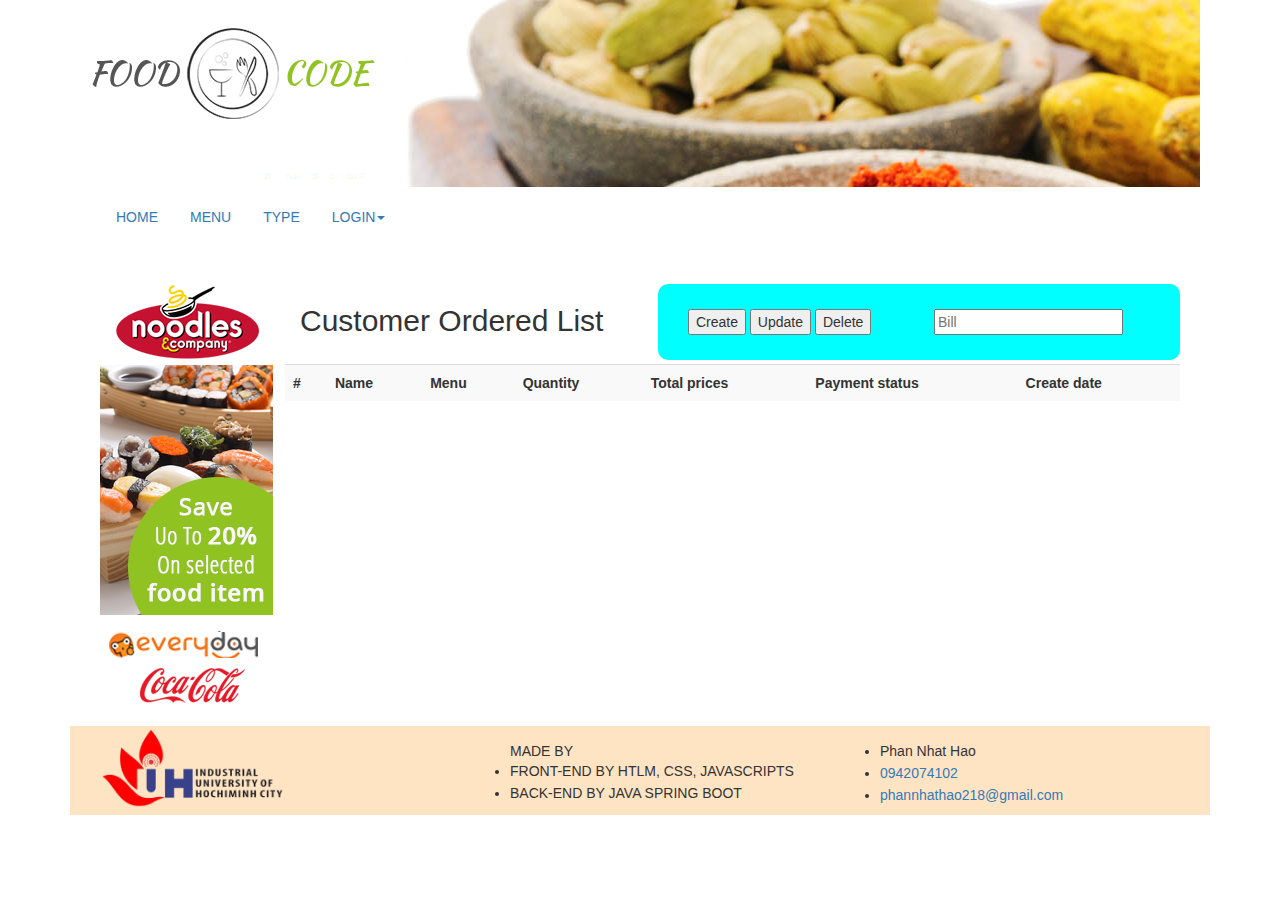
<file: RestaurentManagement_Front_end/html/index.html>
<!DOCTYPE html>
<html lang="en">
<head>
    <meta charset="UTF-8">
    <meta http-equiv="X-UA-Compatible" content="IE=edge">
    <meta name="viewport" content="width=device-width, initial-scale=1.0">

    <link rel="stylesheet" href="https://cdn.jsdelivr.net/npm/bootstrap@3.4.1/dist/css/bootstrap.min.css">
    <script src="../js/jquery.min.js"></script>
    <link rel="stylesheet" href="../css/style.css">
    <script type="module" src="../js/login.js"></script>
    <script type="module" src="../js/loadResource.js"></script>
    <script src="https://cdn.jsdelivr.net/npm/bootstrap@3.4.1/dist/js/bootstrap.min.js"></script>
    <title>RESTAURENT MANAGEMENT</title>
</head>
<body>
    <div class="container">
        <div class="col-xs-12">
            <img src="../img/Banner.png" alt="">
        </div>
        <!-- Menu -->
        <div class="col-xs-12" style="margin-top: 10px;">
            <nav class="navbar navbar-collapse">
                <ul class="nav nav-pills" id="menu">
                    <li><a href="#">HOME</a></li>
                    <li><a href="./menu.html">MENU</a></li>
                    <li><a href="./type.html" id="">TYPE</a></li>
                    <li class="dropdown" id="loginDropdown">
                        <a href="#" class="dropdown-toggle" data-toggle="dropdown" id="login">LOGIN<span class="caret"></span></a>
                        <ul class="dropdown-menu">
                            <li><a href="#" data-toggle="modal" data-target="#myModal" id="signUp">SIGN UP</a></li>
                            <li><a href="#" data-toggle="modal" data-target="#myModalSignIn" id="signIn" >SIGN IN</a></li>
                        </ul>
                    </li>
                    <li id = "logoutLi"><button id = "logout" >LOGOUT</button></li>
                </ul>
            </nav>
        </div>

        <div class="col-xs-12">
            <section class="col-xs-2">
                <img src="../img/left.png" alt="">
            </section>
            <div class="col-xs-10">
                <div class="col-xs-5">
                    <h2>Customer Ordered List</h2>
                </div>
                <div class="col-xs-7" id="button">
                    <div class="col-xs-6">
                        <button data-toggle="modal" id="insert">Create</button>
                        <button data-toggle="modal" id="update">Update</button>
                        <button>Delete</button>
                    </div>
                    <div class="col-xs-1">
                        <input type="text" name="itemName" id="inputType" placeholder="Bill" >
                    </div>
                </div>
                <div id="table">
                    <table class="table table-striped" id="bill_table">
                        <tr>
                            <th>#</th>
                            <th>Name</th>
                            <th>Menu</th>
                            <th>Quantity</th>
                            <th>Total prices</th>
                            <th>Payment status</th>
                            <th>Create date</th>
                        </tr>
                    </table>
                </div>
            </div>
        </div>
        <footer class="col-xs-12" id="footer">
            <div class="col-xs-4">
                <img id="img_iuh_logo_footer" src="../img/logo_iuh.png" alt="">
            </div>
            <div class="col-xs-4">
                <ul class="nav-stacked" id="footer_ls">
                    MADE BY
                    <li>FRONT-END BY HTLM, CSS, JAVASCRIPTS</li>
                    <li>BACK-END BY JAVA SPRING BOOT</li>
                </ul>
            </div>
            <div class="col-xs-4">
                <ul class="nav-stacked" id="footer_ls">
                    <li>Phan Nhat Hao</li>
                    <li><a href="tel:0942074102">0942074102</a></li>
                    <li><a href="mailto:phannhathao218@gmail.com">phannhathao218@gmail.com</a></li>
                </ul>
            </div>
        </footer>
        <!-- Modal sign up -->
        <div class="modal fade" role="dialog" id="myModal">
            <div class="modal-dialog">
                <div class="modal-content">
                    <div class="modal-header">
                        <h2>SIGN UP</h2>
                        <button type="button" class="close" style="margin-top: -35px;" data-dismiss="modal">&times;</button>
                    </div>
            
                    <div class="modal-body">
            
                        <form action="" class="form form-horizontal">
                     
                            <label for="name" class="col-3 control-label">User name</label>
                            <div class="col-9">
                                <input type="text" name="name" id="name" class="form-control">
                                <span class="text-danger" id="checkUserName">(*)</span>
                            </div>
                      
                            <label for="email" class="col-3 control-label">Email</label>
                            <div class="col-9">
                                <input type="text" name="email" id="email" class="form-control">
                                <span class="text-danger" id="checkEmail">(*)</span>
                            </div>
                  
                            <label for="email" class="col-3 control-label">Password</label>
                            <div class="col-9">
                                <input type="password" name="password" id="password" class="form-control">
                                <span class="text-danger" id="checkPassword">(*)</span>
                            </div>
                        </form>
                    </div>
              
                    <div class="modal-footer">
                        <button type="button" class="btn btn-group-justified btn-primary" id="btnSave">Save</button>
                    </div>
                </div>
            </div>
        </div>

        <!-- Modal sign in -->
        <div class="modal fade" role="dialog" id="myModalSignIn">
            <div class="modal-dialog">
                <div class="modal-content">
                    <div class="modal-header">
                        <h2>SIGN IN</h2>
                        <button type="button" class="close" style="margin-top: -35px;" data-dismiss="modal">&times;</button>
                    </div>
            
                    <div class="modal-body">
            
                        <form action="" class="form form-horizontal">
                     
                            <label for="name" class="col-3 control-label">User name</label>
                            <div class="col-9">
                                <input type="text" name="name" id="nameSignIn" class="form-control">
                                <span class="text-danger" id="checkUserNameSignIn">(*)</span>
                            </div>
                  
                            <label for="email" class="col-3 control-label">Password</label>
                            <div class="col-9">
                                <input type="password" name="password" id="passwordSignIn" class="form-control">
                                <span class="text-danger" id="checkPasswordSignIn">(*)</span>
                            </div>
                        </form>
                    </div>
              
                    <div class="modal-footer">
                        <button type="button" class="btn btn-group-justified btn-primary" id="btnSaveSignIn">Save</button>
                    </div>
                </div>
            </div>
        </div>

        <!-- Modal insert update -->
        <div class="modal fade" role="dialog" id="myModalInsert">
            <div class="modal-dialog">
                <div class="modal-content">
                    <div class="modal-header">
                        <h2>Create bill</h2>
                        <button type="button" class="close" style="margin-top: -35px;" data-dismiss="modal">&times;</button>
                    </div>
            
                    <div class="modal-body">
            
                        <form action="" class="form form-horizontal">
                     
                            <label for="name" class="col-3 control-label">Menu</label>
                            <div class="col-9">
                                <input type="text" name="name" id="" class="form-control">
                                <span class="text-danger" id="">(*)</span>
                            </div>
                
                            <div class="col-9">
                                <label class="form-check-label" for="flexCheckChecked">
                                    Paid: 
                                </label>
                                <input class="form-check-input" type="checkbox" style="padding-top: 8px;" value="" id="flexCheckChecked" checked>
                            </div>

                            <label for="name" class="col-3 control-label">User name</label>
                            <div class="col-9">
                                <input type="text" name="name" id="" class="form-control">
                                <span class="text-danger" id="">(*)</span>
                            </div>

                        </form>
                    </div>
              
                    <div class="modal-footer">
                        <button type="button" class="btn btn-group-justified btn-primary" id="btnSaveSignIn">Save</button>
                    </div>
                </div>
            </div>
        </div>

    </div>
</body>
</html>
</file>
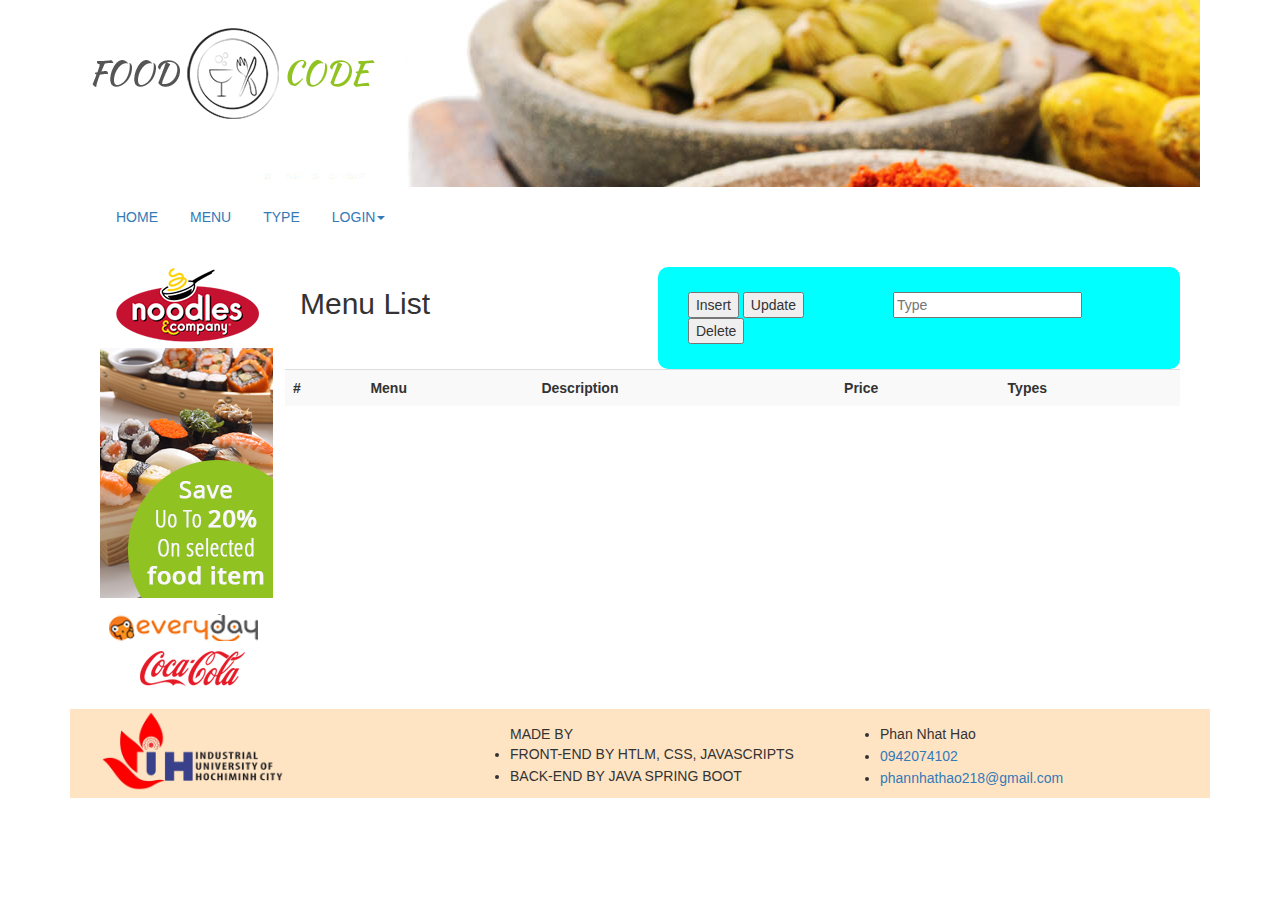
<file: RestaurentManagement_Front_end/html/menu.html>
<!DOCTYPE html>
<html lang="en">
<head>
    <meta charset="UTF-8">
    <meta http-equiv="X-UA-Compatible" content="IE=edge">
    <meta name="viewport" content="width=device-width, initial-scale=1.0">
    <!-- Latest compiled and minified CSS -->
    <link rel="stylesheet" href="https://cdn.jsdelivr.net/npm/bootstrap@3.4.1/dist/css/bootstrap.min.css">
    <link rel="stylesheet" href="../css/style.css">
    <script src="../js/jquery.min.js"></script>
    <script type="module" src="../js/login.js"></script>
    <script src="../js/loadResource.js"></script>
    <script src="https://cdn.jsdelivr.net/npm/bootstrap@3.4.1/dist/js/bootstrap.min.js"></script>
    <title>MENU MANAGEMENT</title>
</head>
<body>
    <div class="container">
        <div class="col-xs-12">
            <img src="../img/Banner.png" alt="">
        </div>
        <!-- Menu -->
        <div class="col-xs-12" style="margin-top: 10px;">
            <nav class="navbar navbar-collapse">
                <ul class="nav nav-pills">
                    <li><a href="./index.html">HOME</a></li>
                    <li><a href="#">MENU</a></li>
                    <li><a href="./type.html">TYPE</a></li>
                    <li class="dropdown">
                        <a href="#" class="dropdown-toggle" data-toggle="dropdown">LOGIN<span class="caret"></span></a>
                        <ul class="dropdown-menu">
                            <li><a href="#" data-toggle="modal" data-target="#myModal">SIGN UP</a></li>
                            <li><a href="#" id="signInButton">SIGN IN</a></li>
                        </ul>
                    </li>
                </ul>
            </nav>
        </div>

        <div class="col-xs-12">
            <section class="col-xs-2">
                <img src="../img/left.png" alt="">
            </section>
            <div class="col-xs-10">
                <div class="col-xs-3">
                    <h2>Menu List</h2>
                </div>
                <div class="col-xs-7" id="button">
                    <div class="col-xs-5">
                        <button data-toggle="modal" data-target="#myModal">Insert</button>
                        <button data-toggle="modal" data-target="#myModal">Update</button>
                        <button>Delete</button>
                    </div>
                    <div class="col-xs-2">
                        <input type="text" name="itemName" id="inputType" placeholder="Type">
                    </div>
                </div>
                <div id="table">
                    <table class="table table-striped" id="menu_table">
                        <tr>
                            <th>#</th>
                            <th>Menu</th>
                            <th>Description</th>
                            <th>Price</th>
                            <th>Types</th>
                        </tr>
                    </table>
                </div>
            </div>
        </div>
        <footer class="col-xs-12" id="footer">
            <div class="col-xs-4">
                <img id="img_iuh_logo_footer" src="../img/logo_iuh.png" alt="">
            </div>
            <div class="col-xs-4">
                <ul class="nav-stacked" id="footer_ls">
                    MADE BY
                    <li>FRONT-END BY HTLM, CSS, JAVASCRIPTS</li>
                    <li>BACK-END BY JAVA SPRING BOOT</li>
                </ul>
            </div>
            <div class="col-xs-4">
                <ul class="nav-stacked" id="footer_ls">
                    <li>Phan Nhat Hao</li>
                    <li><a href="tel:0942074102">0942074102</a></li>
                    <li><a href="mailto:phannhathao218@gmail.com">phannhathao218@gmail.com</a></li>
                </ul>
            </div>
        </footer>
        <!-- Modal -->
        <!-- Modal sign up -->
        <div class="modal fade" role="dialog" id="myModal">
            <div class="modal-dialog">
                <div class="modal-content">
                    <div class="modal-header">
                        <h2>SIGN UP</h2>
                        <button type="button" class="close" style="margin-top: -35px;" data-dismiss="modal">&times;</button>
                    </div>
            
                    <div class="modal-body">
            
                        <form action="" class="form form-horizontal">
                     
                            <label for="name" class="col-3 control-label">User name</label>
                            <div class="col-9">
                                <input type="text" name="name" id="name" class="form-control">
                                <span class="text-danger" id="checkUserName">(*)</span>
                            </div>
                      
                            <label for="email" class="col-3 control-label">Email</label>
                            <div class="col-9">
                                <input type="text" name="email" id="email" class="form-control">
                                <span class="text-danger" id="checkEmail">(*)</span>
                            </div>
                  
                            <label for="email" class="col-3 control-label">Password</label>
                            <div class="col-9">
                                <input type="password" name="password" id="password" class="form-control">
                                <span class="text-danger" id="checkPassword">(*)</span>
                            </div>
                        </form>
                    </div>
              
                    <div class="modal-footer">
                        <button type="button" class="btn btn-group-justified btn-primary" id="btnSave">Save</button>
                    </div>
                </div>
            </div>
        </div>

        <!-- Modal sign in -->
        <div class="modal fade" role="dialog" id="myModalSignIn">
            <div class="modal-dialog">
                <div class="modal-content">
                    <div class="modal-header">
                        <h2>SIGN IN</h2>
                        <button type="button" class="close" style="margin-top: -35px;" data-dismiss="modal">&times;</button>
                    </div>
            
                    <div class="modal-body">
            
                        <form action="" class="form form-horizontal">
                     
                            <label for="name" class="col-3 control-label">User name</label>
                            <div class="col-9">
                                <input type="text" name="name" id="nameSignIn" class="form-control">
                                <span class="text-danger" id="checkUserNameSignIn">(*)</span>
                            </div>
                  
                            <label for="email" class="col-3 control-label">Password</label>
                            <div class="col-9">
                                <input type="password" name="password" id="passwordSignIn" class="form-control">
                                <span class="text-danger" id="checkPasswordSignIn">(*)</span>
                            </div>
                        </form>
                    </div>
              
                    <div class="modal-footer">
                        <button type="button" class="btn btn-group-justified btn-primary" id="btnSaveSignIn">Save</button>
                    </div>
                </div>
            </div>
        </div>
    </div>
</body>
</html>
</file>
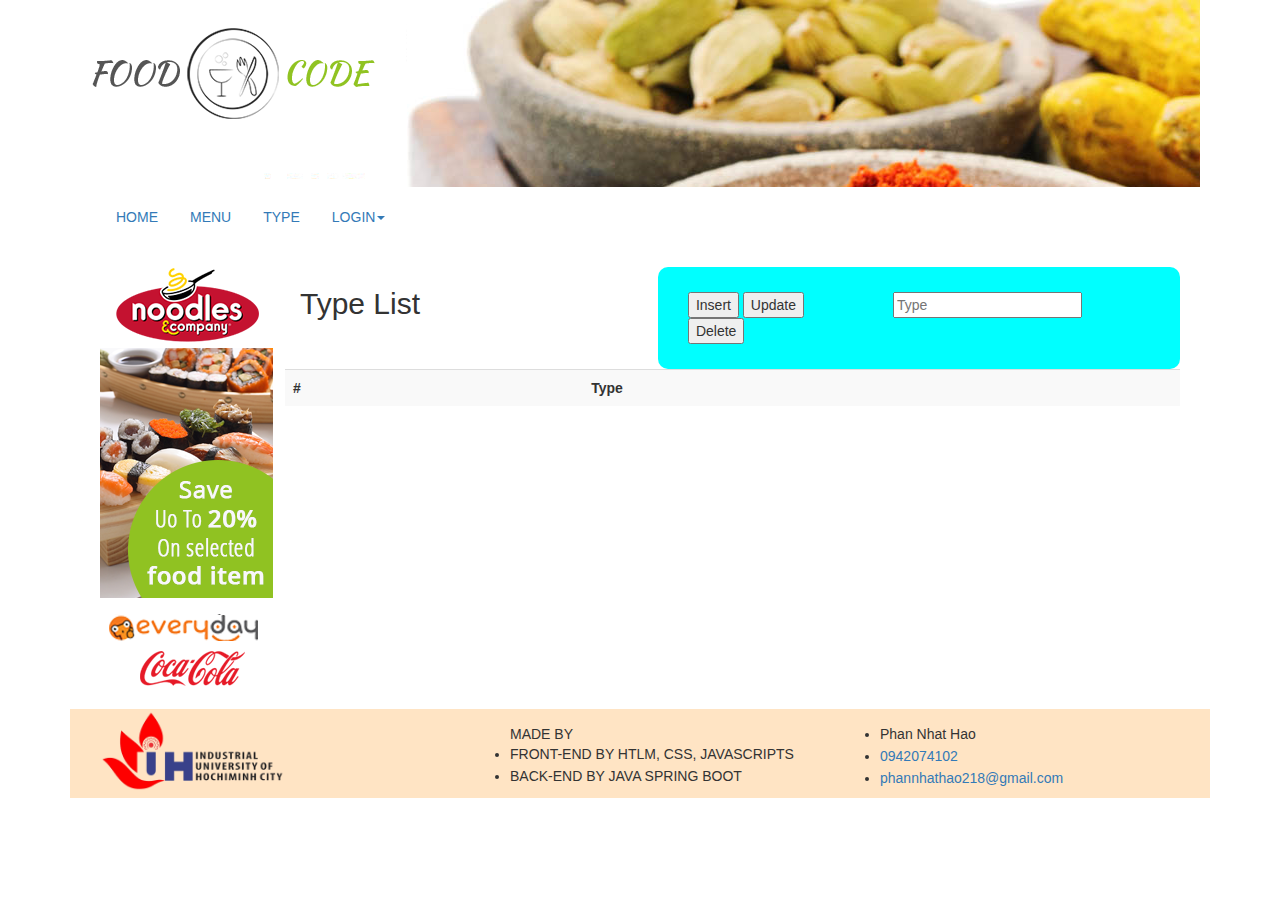
<file: RestaurentManagement_Front_end/html/type.html>
<!DOCTYPE html>
<html lang="en">
<head>
    <meta charset="UTF-8">
    <meta http-equiv="X-UA-Compatible" content="IE=edge">
    <meta name="viewport" content="width=device-width, initial-scale=1.0">
    <!-- Latest compiled and minified CSS -->
    <link rel="stylesheet" href="https://cdn.jsdelivr.net/npm/bootstrap@3.4.1/dist/css/bootstrap.min.css">
    <link rel="stylesheet" href="../css/style.css">
    <script src="../js/jquery.min.js"></script>
    <script type="module" src="../js/login.js"></script>
    <script src="../js/loadResource.js"></script>
    <script src="https://cdn.jsdelivr.net/npm/bootstrap@3.4.1/dist/js/bootstrap.min.js"></script>
    <title>TYPE MANAGEMENT</title>
</head>
<body>
    <div class="container">
        <div class="col-xs-12">
            <img src="../img/Banner.png" alt="">
        </div>
        <!-- Menu -->
        <div class="col-xs-12" style="margin-top: 10px;">
            <nav class="navbar navbar-collapse">
                <ul class="nav nav-pills">
                    <li><a href="./index.html">HOME</a></li>
                    <li><a href="./menu.html">MENU</a></li>
                    <li><a href="#">TYPE</a></li>
                    <li class="dropdown">
                        <a href="#" class="dropdown-toggle" data-toggle="dropdown">LOGIN<span class="caret"></span></a>
                        <ul class="dropdown-menu">
                            <li><a href="#" data-toggle="modal" data-target="#myModal">SIGN UP</a></li>
                            <li><a href="#" id="signInButton">SIGN IN</a></li>
                        </ul>
                    </li>
                </ul>
            </nav>
        </div>

        <div class="col-xs-12">
            <section class="col-xs-2">
                <img src="../img/left.png" alt="">
            </section>
            <div class="col-xs-10">
                <div class="col-xs-3">
                    <h2>Type List</h2>
                </div>
                <div class="col-xs-7" id="button">
                    <div class="col-xs-5">
                        <button data-toggle="modal" data-target="#myModal">Insert</button>
                        <button data-toggle="modal" data-target="#myModal">Update</button>
                        <button>Delete</button>
                    </div>
                    <div class="col-xs-2">
                        <input type="text" name="itemName" id="inputType" placeholder="Type">
                    </div>
                </div>
                <div id="table">
                    <table class="table table-striped" id="type_table">
                        <tr>
                            <th>#</th>
                            <th>Type</th>
                        </tr>
                    </table>
                </div>
            </div>
        </div>
        <footer class="col-xs-12" id="footer">
            <div class="col-xs-4">
                <img id="img_iuh_logo_footer" src="../img/logo_iuh.png" alt="">
            </div>
            <div class="col-xs-4">
                <ul class="nav-stacked" id="footer_ls">
                    MADE BY
                    <li>FRONT-END BY HTLM, CSS, JAVASCRIPTS</li>
                    <li>BACK-END BY JAVA SPRING BOOT</li>
                </ul>
            </div>
            <div class="col-xs-4">
                <ul class="nav-stacked" id="footer_ls">
                    <li>Phan Nhat Hao</li>
                    <li><a href="tel:0942074102">0942074102</a></li>
                    <li><a href="mailto:phannhathao218@gmail.com">phannhathao218@gmail.com</a></li>
                </ul>
            </div>
        </footer>
        <!-- Modal -->
        <!-- Modal sign up -->
        <div class="modal fade" role="dialog" id="myModal">
            <div class="modal-dialog">
                <div class="modal-content">
                    <div class="modal-header">
                        <h2>SIGN UP</h2>
                        <button type="button" class="close" style="margin-top: -35px;" data-dismiss="modal">&times;</button>
                    </div>
            
                    <div class="modal-body">
            
                        <form action="" class="form form-horizontal">
                     
                            <label for="name" class="col-3 control-label">User name</label>
                            <div class="col-9">
                                <input type="text" name="name" id="name" class="form-control">
                                <span class="text-danger" id="checkUserName">(*)</span>
                            </div>
                      
                            <label for="email" class="col-3 control-label">Email</label>
                            <div class="col-9">
                                <input type="text" name="email" id="email" class="form-control">
                                <span class="text-danger" id="checkEmail">(*)</span>
                            </div>
                  
                            <label for="email" class="col-3 control-label">Password</label>
                            <div class="col-9">
                                <input type="password" name="password" id="password" class="form-control">
                                <span class="text-danger" id="checkPassword">(*)</span>
                            </div>
                        </form>
                    </div>
              
                    <div class="modal-footer">
                        <button type="button" class="btn btn-group-justified btn-primary" id="btnSave">Save</button>
                    </div>
                </div>
            </div>
        </div>

        <!-- Modal sign in -->
        <div class="modal fade" role="dialog" id="myModalSignIn">
            <div class="modal-dialog">
                <div class="modal-content">
                    <div class="modal-header">
                        <h2>SIGN IN</h2>
                        <button type="button" class="close" style="margin-top: -35px;" data-dismiss="modal">&times;</button>
                    </div>
            
                    <div class="modal-body">
            
                        <form action="" class="form form-horizontal">
                     
                            <label for="name" class="col-3 control-label">User name</label>
                            <div class="col-9">
                                <input type="text" name="name" id="nameSignIn" class="form-control">
                                <span class="text-danger" id="checkUserNameSignIn">(*)</span>
                            </div>
                  
                            <label for="email" class="col-3 control-label">Password</label>
                            <div class="col-9">
                                <input type="password" name="password" id="passwordSignIn" class="form-control">
                                <span class="text-danger" id="checkPasswordSignIn">(*)</span>
                            </div>
                        </form>
                    </div>
              
                    <div class="modal-footer">
                        <button type="button" class="btn btn-group-justified btn-primary" id="btnSaveSignIn">Save</button>
                    </div>
                </div>
            </div>
        </div>
    </div>
</body>
</html>
</file>
<file: RestaurentManagement_Front_end/css/style.css>
#footer {
    background-color: bisque;
}

#img_iuh_logo_footer {
    width: 55%;
    height: 55%;
}

#footer_ls {
    padding-top: 15px;
}

#button {
    padding-top: 25px;
    background-color:aqua;
    border-radius: 10px;
    padding-bottom: 25px;
    float:right;
}

#table {
    padding-top: 80px;
}

#logoutLi {
    padding-top: 40px;
    float: right;
    visibility:hidden
}

#logout {
    background-color: aqua;
    border-radius: 10px;
}
</file>
